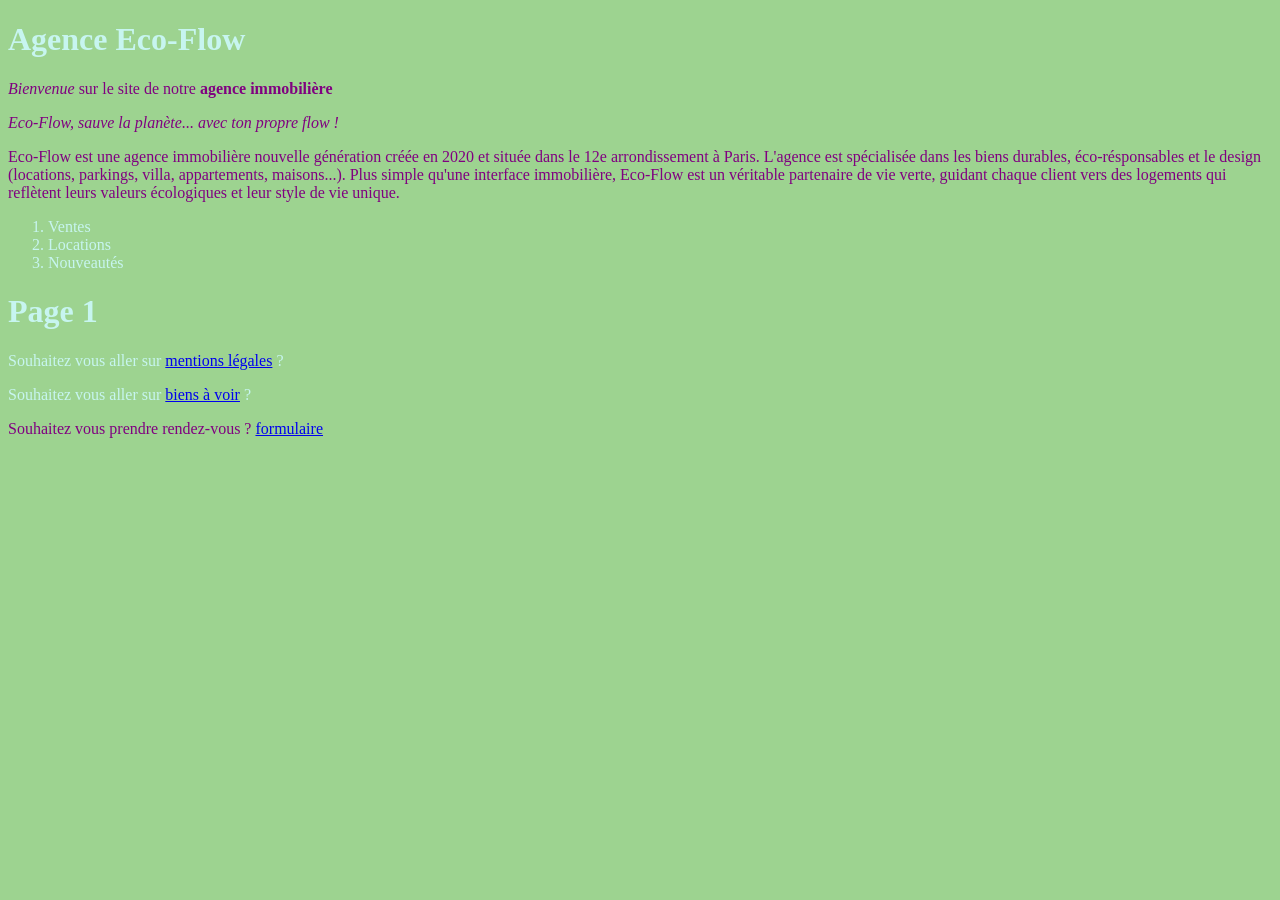
<file: index.html>
<!DOCTYPE html>
<html><head>
<meta http-equiv="content-type" content="text/html; charset=UTF-8">
<meta charset="utf-8">
<title> Bienvenue </title>
<link rel="stylesheet" href="styles.css">
</head>
<body>





<h1>Agence Eco-Flow</h1>
<p><em>Bienvenue</em> sur le site de notre <strong> agence immobilière </strong> </p>

<p><em>Eco-Flow, sauve la planète... avec ton propre flow !</em></p>

<p>Eco-Flow est une agence immobilière nouvelle génération créée en 2020 et située dans le 12e arrondissement à Paris. L'agence est spécialisée dans les biens durables, éco-résponsables et le design (locations, parkings, villa, appartements, maisons...). Plus simple qu'une interface immobilière, Eco-Flow est un véritable partenaire de vie verte, guidant chaque client vers des logements qui reflètent leurs valeurs écologiques et leur style de vie unique.</p>   
<p>


<ol>
	<li>Ventes</li>
	<li>Locations</li>
	<li>Nouveautés</li>
	
</ol>
</body>
</html>

	<p> </p><h1>Page 1</h1>
	Souhaitez vous aller sur <a href="mentionslegales.html">mentions légales</a> ?<p></p>
	Souhaitez vous aller sur <a href="Biens.html">biens à voir</a> ?<p></p>
<p>Souhaitez vous prendre rendez-vous ? <a href="Formulaire.html">formulaire</a></p>
   </body></html>
</file>
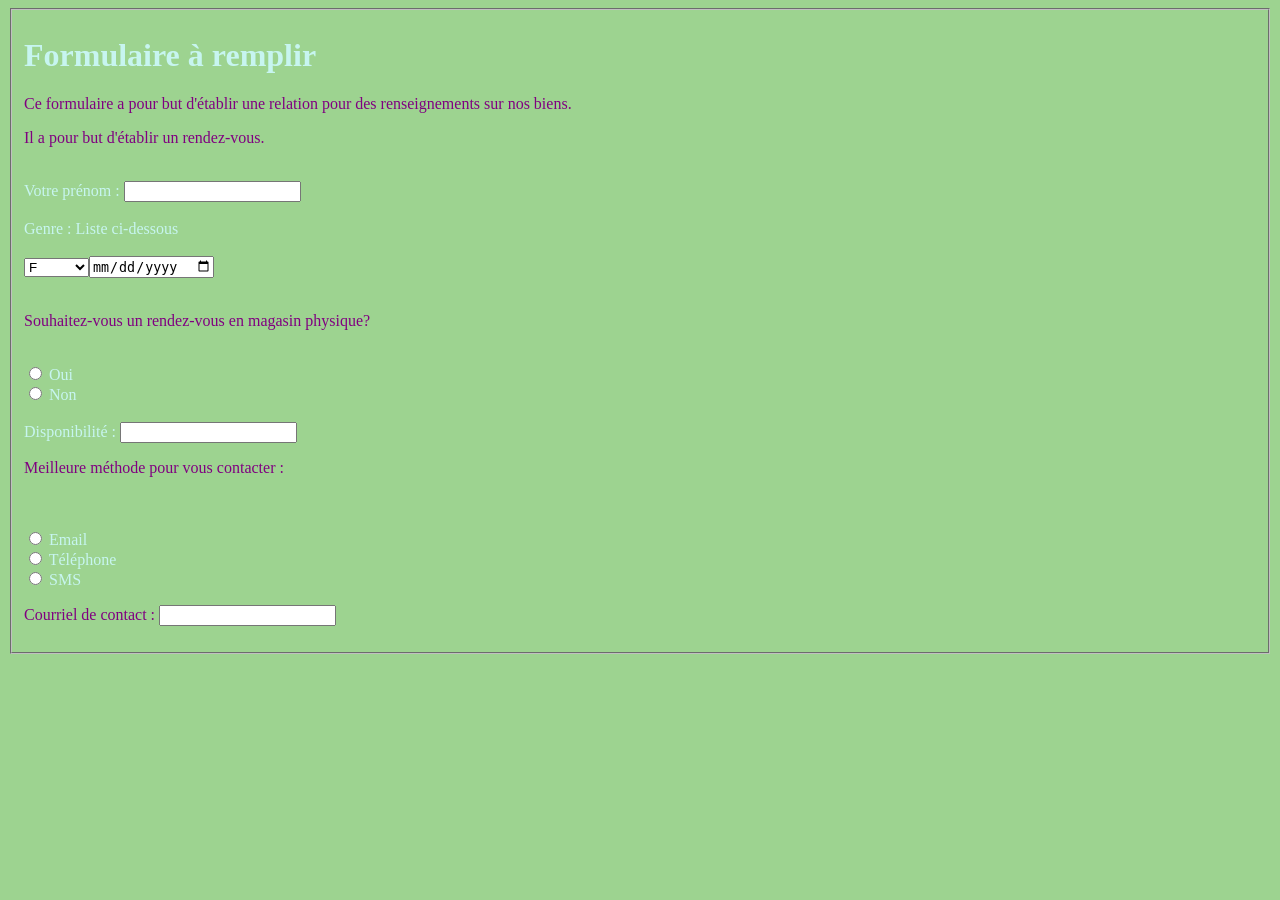
<file: Formulaire.html>
<!DOCTYPE html>
<html>
<head> 
  <link rel="stylesheet" href="styles.css">
</head>
<body> 

<form>

<label> 
<fieldset>

<p><h1><strong> Formulaire à remplir  </strong></h1></p>
<p> Ce formulaire a pour but d'établir une relation pour des renseignements sur nos biens.</p>
<p> Il a pour but d'établir un rendez-vous.</p>


<br>Votre prénom : <input type="text" name="Prénom"/></br>
<br>Genre : <label for="liste"> Liste ci-dessous </br>

<br><select name="choix" id="liste"></br>
<br><option value="1"> F </option></br>
<br><option value="2"> G </option></br>
<br><option value="3"> indéfini </option></br>


<br>Date de naissance : <input type="date" name="date de naissance"/></br>
<p><br> Souhaitez-vous un rendez-vous en magasin physique?</p></br>
<input type="radio" name="choix" value="1" id="c_1" /> <label for="c_1"> Oui </label>
<br><input type="radio" name="choix" value="2" id="c_2" /> <label for="c_2"> Non </label><br/>

<br>Disponibilité : <input type="text" name="Disponibilité"/></br>

<p> Meilleure méthode pour vous contacter : </p></br>
<br><input type="radio" name="choix" value="1" id="c_1" /> <label for="c_1"> Email </label>
<br><input type="radio" name="choix" value="2" id="c_2" /> <label for="c_2"> Téléphone </label>
<br><input type="radio" name="choix" value="1" id="c_1" /> <label for="c_1"> SMS </label>

<p> Courriel de contact : <input type="name" name="courriel de contact"/></br

</fieldset>
</label>
</form>
</body>
</html>
</file>
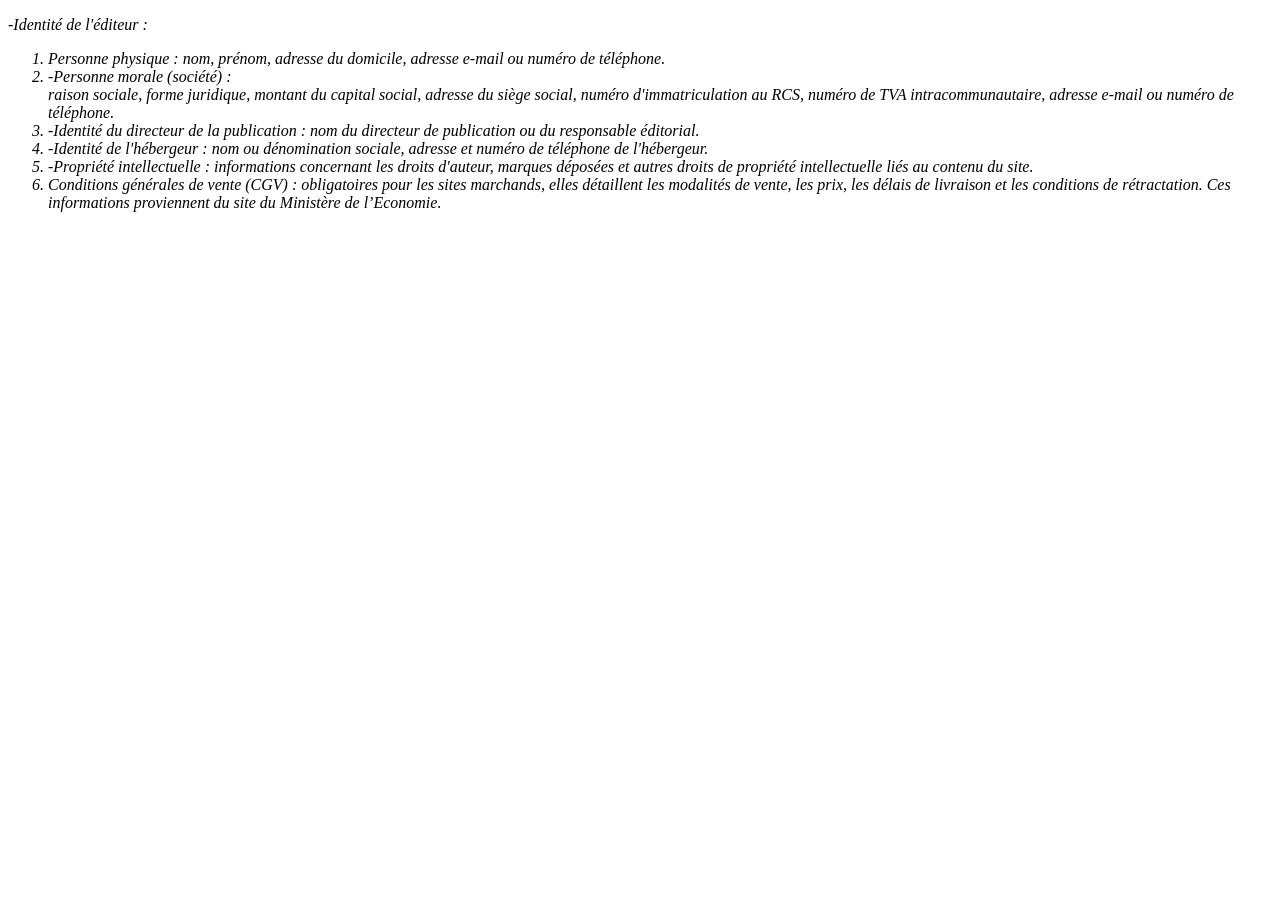
<file: mentions légales.html>
<!DOCTYPE html>
<html><head>
<meta http-equiv="content-type" content="text/html; charset=UTF-8">
<meta charset="utf-8">
<title> Menions Légales </title>
</head>
<body>


<p><em>-Identité de l'éditeur :
 <ol>
<li>Personne physique : nom, prénom, adresse du domicile, adresse e-mail ou numéro de téléphone.</li>
<li> -Personne morale (société) :</li>
raison sociale, forme juridique, montant du capital social, adresse du siège social, numéro d'immatriculation au RCS, numéro de TVA intracommunautaire, adresse e-mail ou numéro de téléphone. 
<li>-Identité du directeur de la publication :
 nom du directeur de publication ou du responsable éditorial.</li>
<li>-Identité de l'hébergeur :
 nom ou dénomination sociale, adresse et numéro de téléphone de l'hébergeur.</li>
<li>-Propriété intellectuelle :
  informations concernant les droits d'auteur, marques déposées et autres droits de propriété intellectuelle liés au contenu du site. </li>
<li>Conditions générales de vente (CGV) : obligatoires pour les sites marchands, elles détaillent les modalités de vente, les prix, les délais de livraison et les conditions de rétractation. 
Ces informations proviennent du site du Ministère de l’Economie.</li>
 </ol></p></em>
</body>
</htlm>
</file>
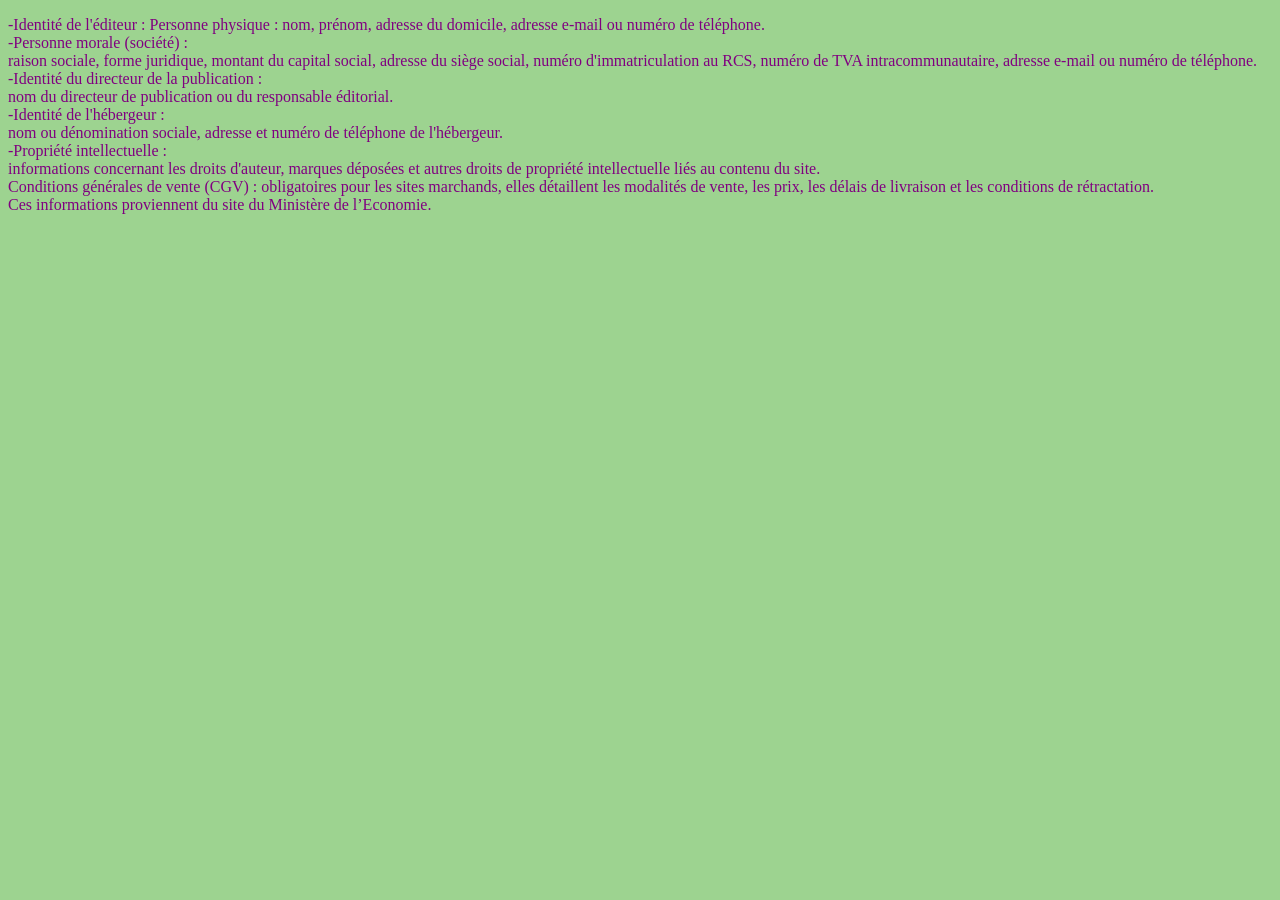
<file: mentionslegales.html>
<!DOCTYPE html>
<html><head>
<meta http-equiv="content-type" content="text/html; charset=UTF-8">
<meta charset="utf-8">
<title> Bienvenue </title>
<link rel="stylesheet" href="styles.css">
</head>
<body>


<p>-Identité de l'éditeur :
Personne physique : nom, prénom, adresse du domicile, adresse e-mail ou numéro de téléphone.</br>
 -Personne morale (société) : </br>
raison sociale, forme juridique, montant du capital social, adresse du siège social, numéro d'immatriculation au RCS, numéro de TVA intracommunautaire, adresse e-mail ou numéro de téléphone. </br>
-Identité du directeur de la publication :</br>
 nom du directeur de publication ou du responsable éditorial. </br>
-Identité de l'hébergeur :</br>
 nom ou dénomination sociale, adresse et numéro de téléphone de l'hébergeur.</br> 
-Propriété intellectuelle :</br>
  informations concernant les droits d'auteur, marques déposées et autres droits de propriété intellectuelle liés au contenu du site. </br>
Conditions générales de vente (CGV) : obligatoires pour les sites marchands, elles détaillent les modalités de vente, les prix, les délais de livraison et les conditions de rétractation. </br>
Ces informations proviennent du site du Ministère de l’Economie.</br></p>

 </body></html>
</file>
<file: styles.css>
body{
background-color:#9dd390;
color:#c7f5f0;
}
p{
color: purple;
}
a:hover{
color:red;
}
a:active{
color: yellow;
}
a:visited{
color: green;
}
</style>
</head>
</file>
